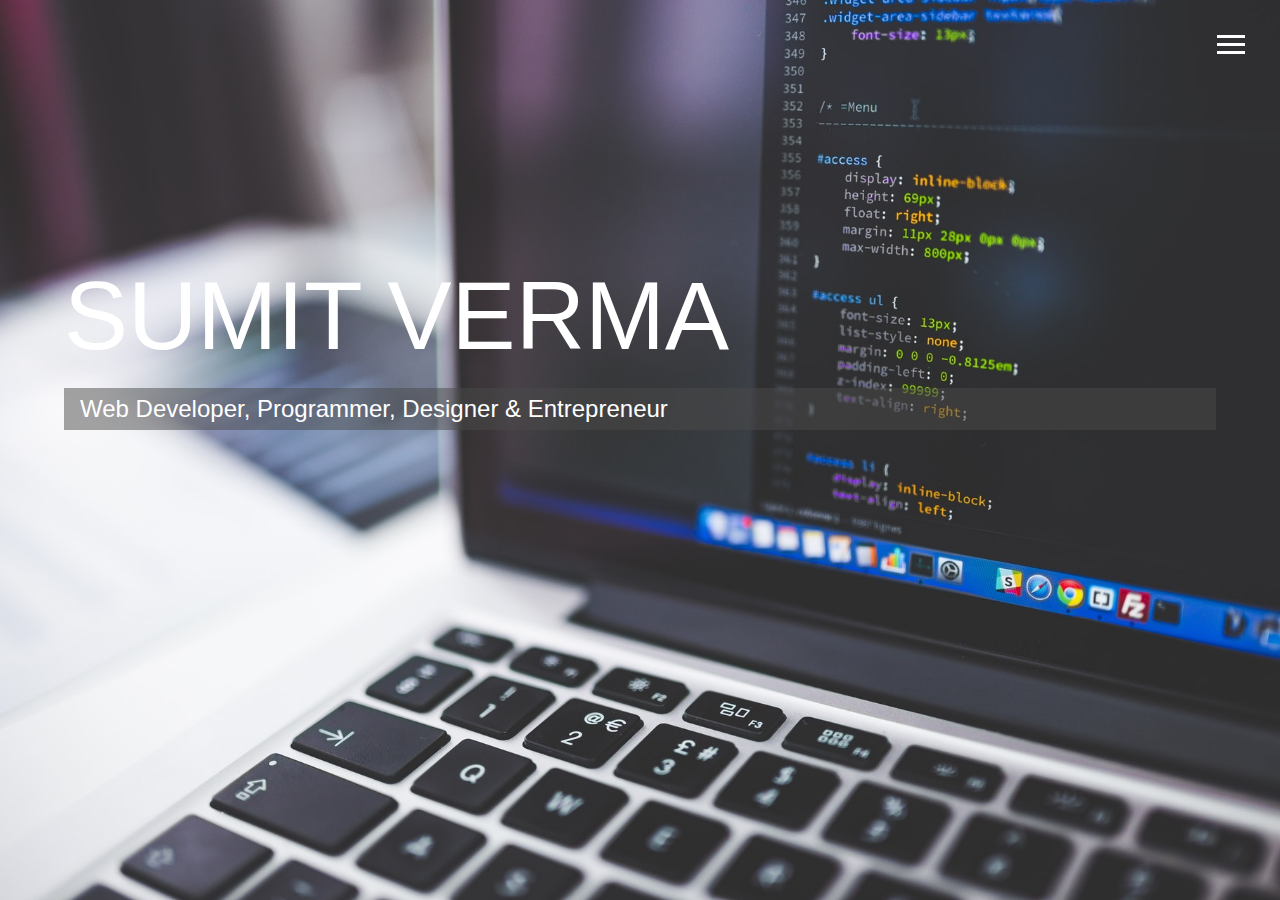
<file: index.html>
<!DOCTYPE html>
<html lang="en">

<head>
  <meta charset="UTF-8">
  <meta name="viewport" content="width=device-width, initial-scale=1.0">
  <meta http-equiv="X-UA-Compatible" content="ie=edge">
  <link rel="stylesheet" href="https://use.fontawesome.com/releases/v5.2.0/css/all.css" integrity="sha384-hWVjflwFxL6sNzntih27bfxkr27PmbbK/iSvJ+a4+0owXq79v+lsFkW54bOGbiDQ"
    crossorigin="anonymous">

  <link rel="stylesheet" href="css/main.css">
  <title>Welcome To My Portfolio</title>
</head>

<body id="bg-img">
  <header>
    <div class="menu-btn">
      <div class="btn-line"></div>
      <div class="btn-line"></div>
      <div class="btn-line"></div>
    </div>

    <nav class="menu">
      <div class="menu-branding">
        <div class="portrait"></div>
      </div>
      <ul class="menu-nav">
        <li class="nav-item current">
          <a href="index.html" class="nav-link">
            Home
          </a>
        </li>
        <li class="nav-item">
          <a href="about.html" class="nav-link">
            About Me
          </a>
        </li>
        <li class="nav-item">
          <a href="work.html" class="nav-link">
            My Work
          </a>
        </li>
        <li class="nav-item">
          <a href="contact.html" class="nav-link">
            How To Reach Me
          </a>
        </li>
      </ul>
    </nav>
  </header>

  <main id="home">
    <h1 class="lg-heading">
      SUMIT VERMA 
      <!-- <span class="text-secondary"></span> -->
    </h1>
    <h2 class="sm-heading">
      Web Developer, Programmer, Designer & Entrepreneur
    </h2>
    <div class="icons">
      <a href="#!">
        <i class="fab fa-twitter fa-2x"></i>
      </a>
      <a href="#!">
        <i class="fab fa-facebook fa-2x"></i>
      </a>
      <a href="#!">
        <i class="fab fa-linkedin fa-2x"></i>
      </a>
      <a href="#!">
        <i class="fab fa-github fa-2x"></i>
      </a>
    </div>
  </main>

  <script src="js/main.js"></script>
</body>

</html>
</file>
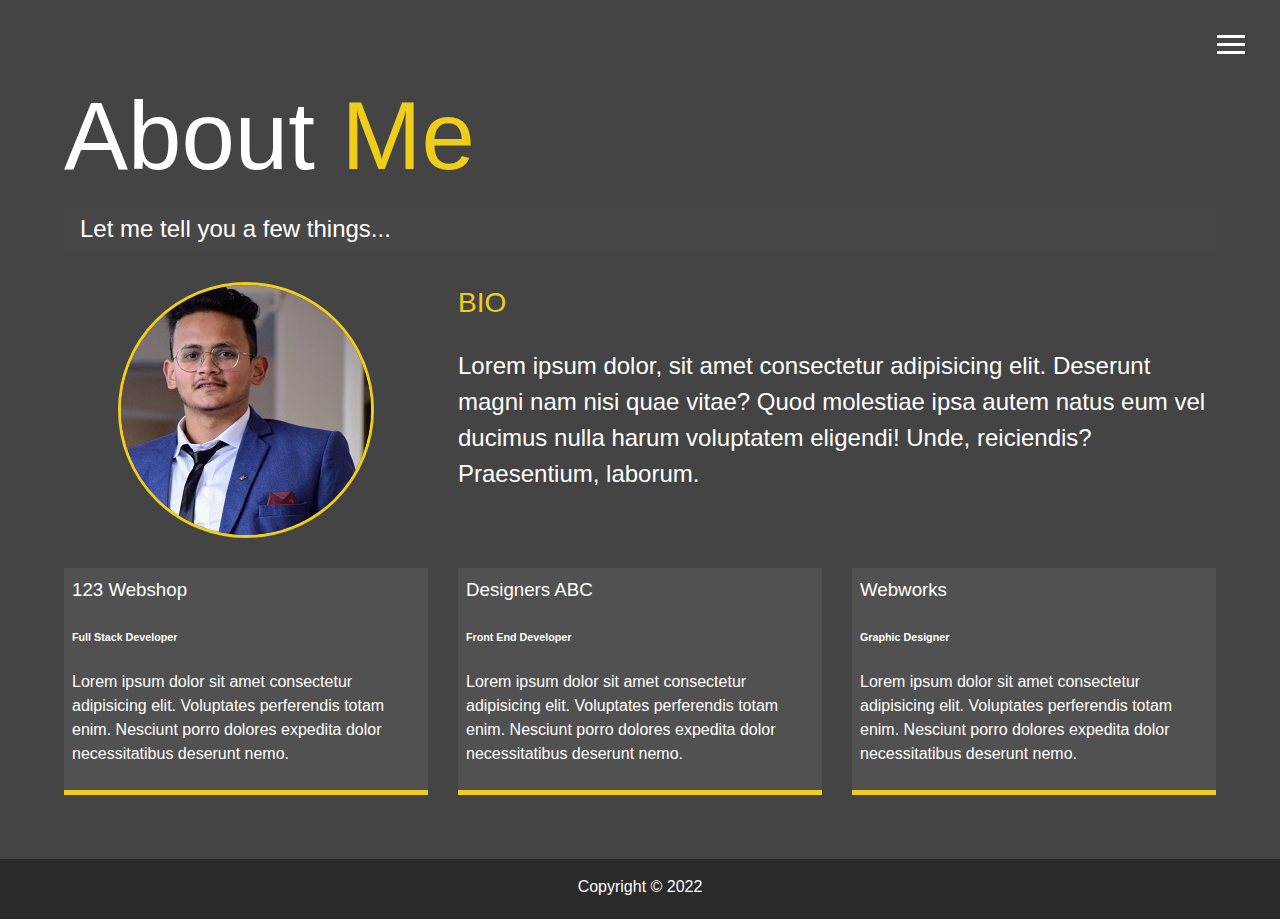
<file: about.html>
<!DOCTYPE html>
<html lang="en">

<head>
  <meta charset="UTF-8">
  <meta name="viewport" content="width=device-width, initial-scale=1.0">
  <meta http-equiv="X-UA-Compatible" content="ie=edge">
  <link rel="stylesheet" href="https://use.fontawesome.com/releases/v5.2.0/css/all.css" integrity="sha384-hWVjflwFxL6sNzntih27bfxkr27PmbbK/iSvJ+a4+0owXq79v+lsFkW54bOGbiDQ"
    crossorigin="anonymous">

  <link rel="stylesheet" href="css/main.css">
  <title>About Me</title>
</head>

<body>
  <header>
    <div class="menu-btn">
      <div class="btn-line"></div>
      <div class="btn-line"></div>
      <div class="btn-line"></div>
    </div>

    <nav class="menu">
      <div class="menu-branding">
        <div class="portrait"></div>
      </div>
      <ul class="menu-nav">
        <li class="nav-item">
          <a href="index.html" class="nav-link">
            Home
          </a>
        </li>
        <li class="nav-item current">
          <a href="about.html" class="nav-link">
            About Me
          </a>
        </li>
        <li class="nav-item">
          <a href="work.html" class="nav-link">
            My Work
          </a>
        </li>
        <li class="nav-item">
          <a href="contact.html" class="nav-link">
            How To Reach Me
          </a>
        </li>
      </ul>
    </nav>
  </header>

  <main id="about">
    <h1 class="lg-heading">
      About
      <span class="text-secondary">Me</span>
    </h1>
    <h2 class="sm-heading">
      Let me tell you a few things...
    </h2>
    <div class="about-info">
      <img src="img/portrait.jpeg" alt="John Doe" class="bio-image">

      <div class="bio">
        <h3 class="text-secondary">BIO</h3>
        <p>Lorem ipsum dolor, sit amet consectetur adipisicing elit. Deserunt magni nam nisi quae vitae? Quod molestiae ipsa
          autem natus eum vel ducimus nulla harum voluptatem eligendi! Unde, reiciendis? Praesentium, laborum.</p>
      </div>

      <div class="job job-1">
        <h3>123 Webshop</h3>
        <h6>Full Stack Developer</h6>
        <p>Lorem ipsum dolor sit amet consectetur adipisicing elit. Voluptates perferendis totam enim. Nesciunt porro dolores
          expedita dolor necessitatibus deserunt nemo.</p>
      </div>

      <div class="job job-2">
        <h3>Designers ABC</h3>
        <h6>Front End Developer</h6>
        <p>Lorem ipsum dolor sit amet consectetur adipisicing elit. Voluptates perferendis totam enim. Nesciunt porro dolores
          expedita dolor necessitatibus deserunt nemo.</p>
      </div>

      <div class="job job-3">
        <h3>Webworks</h3>
        <h6>Graphic Designer</h6>
        <p>Lorem ipsum dolor sit amet consectetur adipisicing elit. Voluptates perferendis totam enim. Nesciunt porro dolores
          expedita dolor necessitatibus deserunt nemo.</p>
      </div>
    </div>
  </main>

  <footer id="main-footer">
    Copyright &copy; 2022
  </footer>

  <script src="js/main.js"></script>
</body>

</html>
</file>
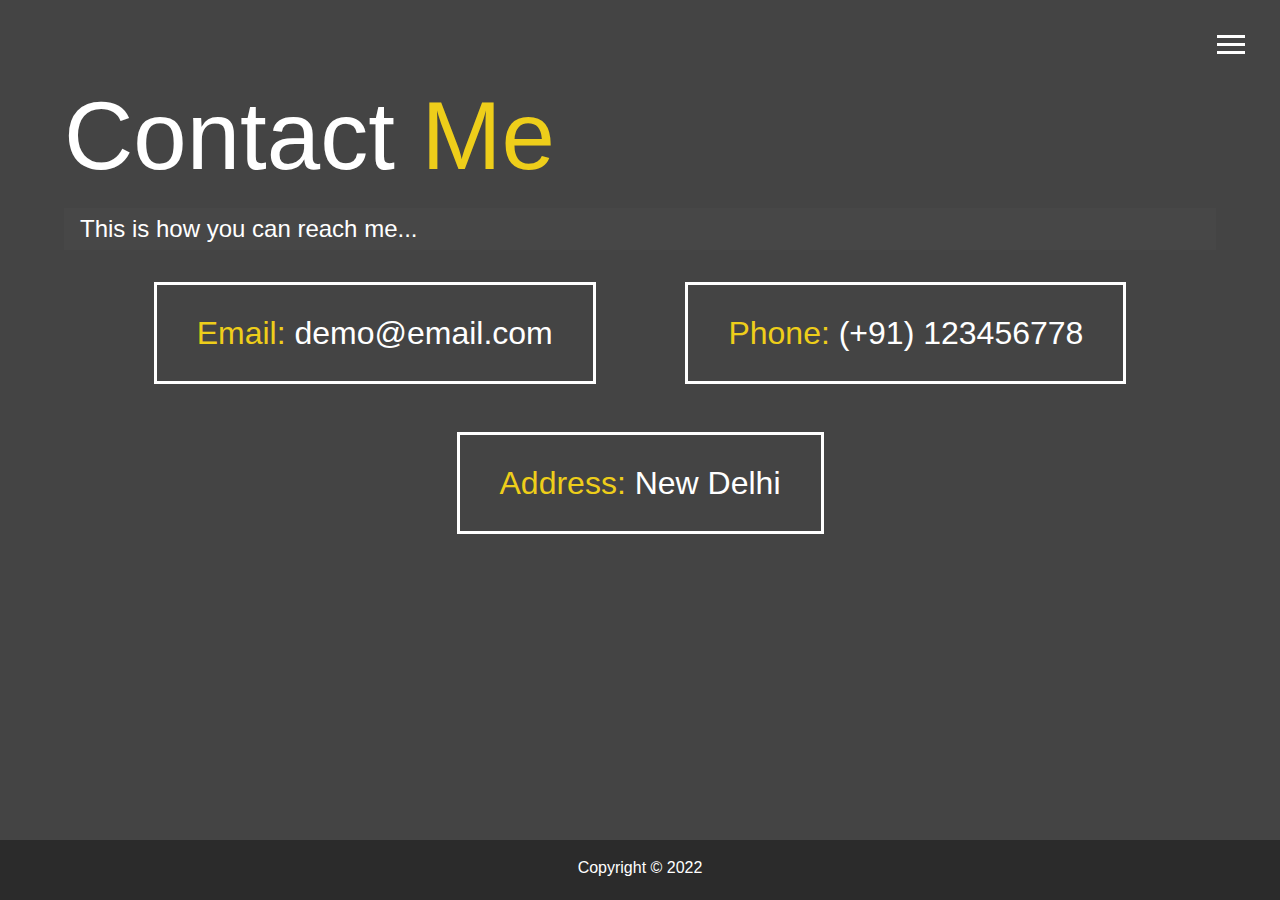
<file: contact.html>
<!DOCTYPE html>
<html lang="en">

<head>
  <meta charset="UTF-8">
  <meta name="viewport" content="width=device-width, initial-scale=1.0">
  <meta http-equiv="X-UA-Compatible" content="ie=edge">
  <link rel="stylesheet" href="https://use.fontawesome.com/releases/v5.2.0/css/all.css" integrity="sha384-hWVjflwFxL6sNzntih27bfxkr27PmbbK/iSvJ+a4+0owXq79v+lsFkW54bOGbiDQ"
    crossorigin="anonymous">

  <link rel="stylesheet" href="css/main.css">
  <title>Contact Me</title>
</head>

<body>
  <header>
    <div class="menu-btn">
      <div class="btn-line"></div>
      <div class="btn-line"></div>
      <div class="btn-line"></div>
    </div>

    <nav class="menu">
      <div class="menu-branding">
        <div class="portrait"></div>
      </div>
      <ul class="menu-nav">
        <li class="nav-item">
          <a href="index.html" class="nav-link">
            Home
          </a>
        </li>
        <li class="nav-item">
          <a href="about.html" class="nav-link">
            About Me
          </a>
        </li>
        <li class="nav-item">
          <a href="work.html" class="nav-link">
            My Work
          </a>
        </li>
        <li class="nav-item current">
          <a href="contact.html" class="nav-link">
            How To Reach Me
          </a>
        </li>
      </ul>
    </nav>
  </header>

  <main id="contact">
    <h1 class="lg-heading">
      Contact
      <span class="text-secondary">Me</span>
    </h1>
    <h2 class="sm-heading">
      This is how you can reach me...
    </h2>
    <div class="boxes">
      <div>
        <span class="text-secondary">Email: </span> demo@email.com
      </div>
      <div>
        <span class="text-secondary">Phone: </span> (+91) 123456778
      </div>
      <div>
        <span class="text-secondary">Address: </span> New Delhi 
      </div>
    </div>
  </main>

  <footer id="main-footer">
    Copyright &copy; 2022
  </footer>

  <script src="js/main.js"></script>
</body>

</html>
</file>
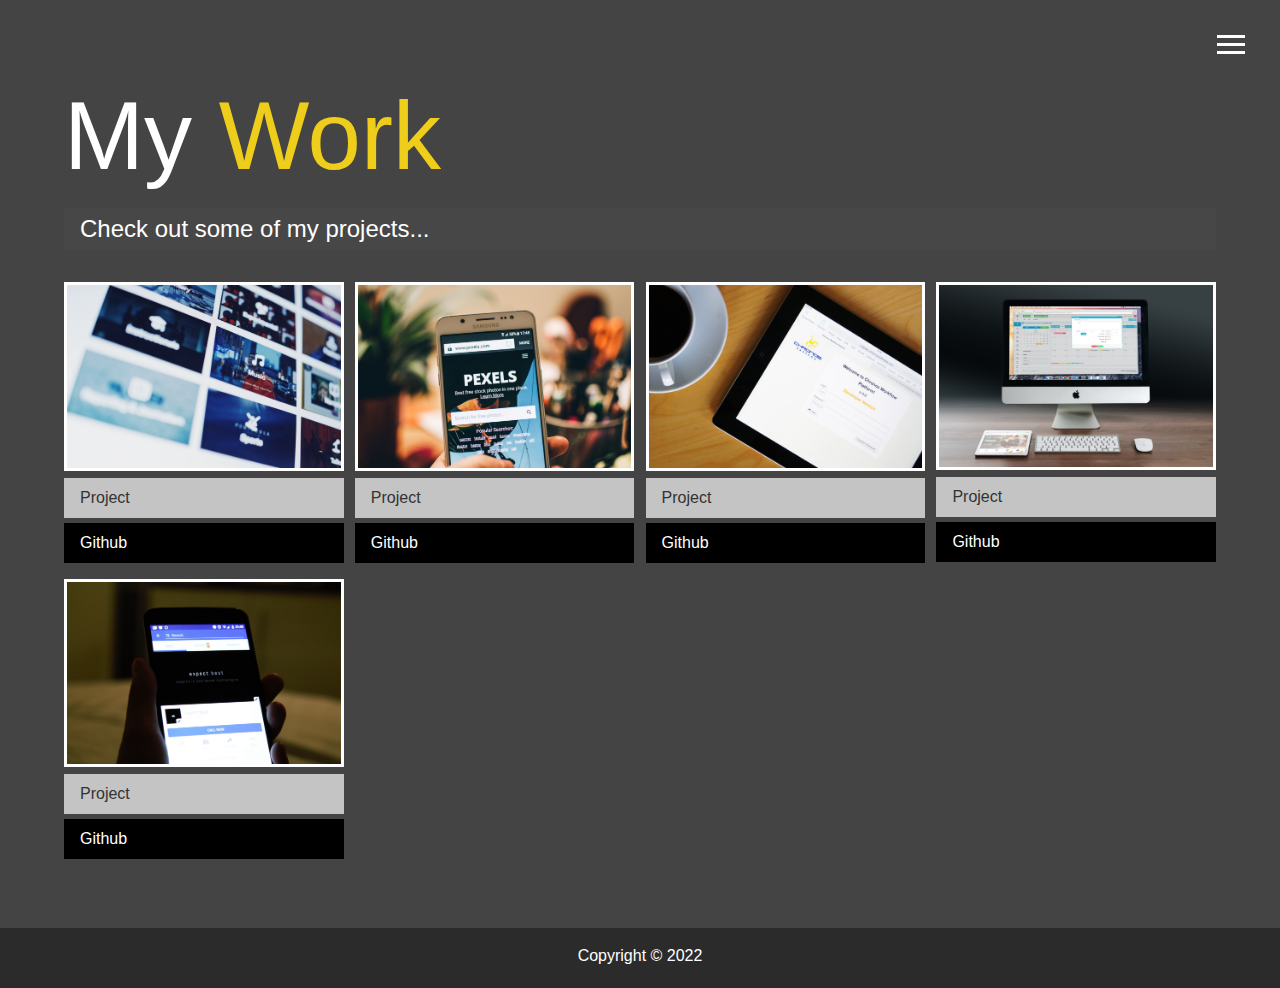
<file: work.html>
<!DOCTYPE html>
<html lang="en">

<head>
  <meta charset="UTF-8">
  <meta name="viewport" content="width=device-width, initial-scale=1.0">
  <meta http-equiv="X-UA-Compatible" content="ie=edge">
  <link rel="stylesheet" href="https://use.fontawesome.com/releases/v5.2.0/css/all.css" integrity="sha384-hWVjflwFxL6sNzntih27bfxkr27PmbbK/iSvJ+a4+0owXq79v+lsFkW54bOGbiDQ"
    crossorigin="anonymous">

  <link rel="stylesheet" href="css/main.css">
  <title>View My Work</title>
</head>

<body>
  <header>
    <div class="menu-btn">
      <div class="btn-line"></div>
      <div class="btn-line"></div>
      <div class="btn-line"></div>
    </div>

    <nav class="menu">
      <div class="menu-branding">
        <div class="portrait"></div>
      </div>
      <ul class="menu-nav">
        <li class="nav-item">
          <a href="index.html" class="nav-link">
            Home
          </a>
        </li>
        <li class="nav-item">
          <a href="about.html" class="nav-link">
            About Me
          </a>
        </li>
        <li class="nav-item current">
          <a href="work.html" class="nav-link">
            My Work
          </a>
        </li>
        <li class="nav-item">
          <a href="contact.html" class="nav-link">
            How To Reach Me
          </a>
        </li>
      </ul>
    </nav>
  </header>

  <main id="work">
    <h1 class="lg-heading">
      My
      <span class="text-secondary">Work</span>
    </h1>
    <h2 class="sm-heading">
      Check out some of my projects...
    </h2>
    <div class="projects">
      <div class="item">
        <a href="#!">
          <img src="img/projects/project1.jpg" alt="Project">
        </a>
        <a href="#" class="btn-light">
          <i class="fas fa-eye"></i> Project
        </a>
        <a href="#" class="btn-dark">
          <i class="fab fa-github"></i> Github
        </a>
      </div>
      <div class="item">
        <a href="#!">
          <img src="img/projects/project2.jpg" alt="Project">
        </a>
        <a href="#" class="btn-light">
          <i class="fas fa-eye"></i> Project
        </a>
        <a href="#" class="btn-dark">
          <i class="fab fa-github"></i> Github
        </a>
      </div>
      <div class="item">
        <a href="#!">
          <img src="img/projects/project3.jpg" alt="Project">
        </a>
        <a href="#" class="btn-light">
          <i class="fas fa-eye"></i> Project
        </a>
        <a href="#" class="btn-dark">
          <i class="fab fa-github"></i> Github
        </a>
      </div>
      <div class="item">
        <a href="#!">
          <img src="img/projects/project4.jpg" alt="Project">
        </a>
        <a href="#" class="btn-light">
          <i class="fas fa-eye"></i> Project
        </a>
        <a href="#" class="btn-dark">
          <i class="fab fa-github"></i> Github
        </a>
      </div>
      <div class="item">
        <a href="#!">
          <img src="img/projects/project5.jpg" alt="Project">
        </a>
        <a href="#" class="btn-light">
          <i class="fas fa-eye"></i> Project
        </a>
        <a href="#" class="btn-dark">
          <i class="fab fa-github"></i> Github
        </a>
      </div>
    </div>
  </main>

  <footer id="main-footer">
    Copyright &copy; 2022
  </footer>

  <script src="js/main.js"></script>
</body>

</html>
</file>
<file: css/main.css>
.menu-btn {
    position: absolute;
    z-index: 3;
    right: 35px;
    top: 35px;
    cursor: pointer;
    transition: all 0.5s ease-out; }
    .menu-btn .btn-line {
      width: 28px;
      height: 3px;
      margin: 0 0 5px 0;
      background: #fff;
      transition: all 0.5s ease-out; }
    .menu-btn.close {
      transform: rotate(180deg); }
      .menu-btn.close .btn-line:nth-child(1) {
        transform: rotate(45deg) translate(5px, 5px); }
      .menu-btn.close .btn-line:nth-child(2) {
        opacity: 0; }
      .menu-btn.close .btn-line:nth-child(3) {
        transform: rotate(-45deg) translate(7px, -6px); }
  
  .menu {
    position: fixed;
    top: 0;
    width: 100%;
    opacity: 0.9;
    visibility: hidden; }
    .menu.show {
      visibility: visible; }
    .menu-branding, .menu-nav {
      display: flex;
      flex-flow: column wrap;
      align-items: center;
      justify-content: center;
      float: left;
      width: 50%;
      height: 100vh;
      overflow: hidden; }
    .menu-nav {
      margin: 0;
      padding: 0;
      background: #373737;
      list-style: none;
      transform: translate3d(0, -100%, 0);
      transition: all 0.5s ease-out; }
      .menu-nav.show {
        transform: translate3d(0, 0, 0); }
    .menu-branding {
      background: #444;
      transform: translate3d(0, 100%, 0);
      transition: all 0.5s ease-out; }
      .menu-branding.show {
        transform: translate3d(0, 0, 0); }
      .menu-branding .portrait {
        width: 250px;
        height: 250px;
        background: url("../img/portrait.jpeg");
        border-radius: 50%;
        border: solid 3px #eece1a; }
    .menu .nav-item {
      transform: translate3d(600px, 0, 0);
      transition: all 0.5s ease-out; }
      .menu .nav-item.show {
        transform: translate3d(0, 0, 0); }
      .menu .nav-item.current > a {
        color: #eece1a; }
    .menu .nav-link {
      display: inline-block;
      position: relative;
      font-size: 40px;
      text-transform: uppercase;
      padding: 1rem 0;
      font-weight: 300;
      color: #fff;
      text-decoration: none;
      transition: all 0.5s ease-out; }
      .menu .nav-link:hover {
        color: chartreuse;
          transform: scale(1.25)
  }
  
  .nav-item:nth-child(1) {
    transition-delay: 0.1s; }
  
  .nav-item:nth-child(2) {
    transition-delay: 0.2s; }
  
  .nav-item:nth-child(3) {
    transition-delay: 0.3s; }
  
  .nav-item:nth-child(4) {
    transition-delay: 0.4s; }
  
  * {
    box-sizing: border-box; }
  
  body {
    background: #444;
    color: #fff;
    height: 100%;
    margin: 0;
    font-family: 'Segoe UI', Tahoma, Geneva, Verdana, sans-serif;
    line-height: 1.5; }
    body#bg-img {
      background: url(../img/background.jpg);
      background: rgba(68, 68, 68, 0.9), url(../img/background.jpg);
      background-attachment: fixed;
      background-size: cover; } 
  
  h1,
  h2,
  h3 {
    margin: 0;
    font-weight: 400; }
    h1.lg-heading,
    h2.lg-heading,
    h3.lg-heading {
      font-size: 6rem; }
    h1.sm-heading,
    h2.sm-heading,
    h3.sm-heading {
      margin-bottom: 2rem;
      padding: 0.2rem 1rem;
      background: rgba(73, 73, 73, 0.5); }
  
  a {
    color: #fff;
    text-decoration: none; }
  
  header {
    position: fixed;
    z-index: 2;
    width: 100%; }
  
  .text-secondary {
    color: #eece1a; }
  
  main {
    padding: 4rem;
    min-height: calc(100vh - 60px); }
    main .icons {
      margin-top: 1rem; }
      main .icons a {
        padding: 0.4rem; }
        main .icons a:hover {
          color: #eece1a;
          transition: all 0.5s ease-out; }
    main#home {
      overflow: hidden; }
      main#home h1 {
        margin-top: 20vh; }
  
  .about-info {
    display: grid;
    grid-gap: 30px;
    grid-template-areas: 'bioimage bio bio' 'job1 job2 job3';
    grid-template-columns: repeat(3, 1fr); }
    .about-info .bio-image {
      grid-area: bioimage;
      margin: auto;
      border-radius: 50%;
      border: #eece1a 3px solid; }
    .about-info .bio {
      grid-area: bio;
      font-size: 1.5rem; }
    .about-info .job-1 {
      grid-area: job1; }
    .about-info .job-2 {
      grid-area: job2; }
    .about-info .job-3 {
      grid-area: job3; }
    .about-info .job {
      background: #515151;
      padding: 0.5rem;
      border-bottom: #eece1a 5px solid; }
  
  .projects {
    display: grid;
    grid-gap: 0.7rem;
    grid-template-columns: repeat(3, 1fr); }
    .projects img {
      width: 100%;
      border: 3px #fff solid; }
      .projects img:hover {
        opacity: 0.5;
        border-color: #eece1a;
        transition: all 0.5s ease-out; }
  
  .boxes {
    display: flex;
    flex-wrap: wrap;
    justify-content: space-evenly;
    align-items: center;
    margin-top: 1rem; }
    .boxes div {
      font-size: 2rem;
      border: 3px #fff solid;
      padding: 1.5rem 2.5rem;
      margin-bottom: 3rem;
      transition: all 0.5s ease-out; }
      .boxes div:hover {
        padding: 0.5rem 1.5rem;
        background: #eece1a;
        color: #000; }
        .boxes div:hover span {
          color: #000; }
  
  .btn, .btn-dark, .btn-light {
    display: block;
    padding: 0.5rem 1rem;
    border: 0;
    margin-bottom: 0.3rem; }
    .btn:hover, .btn-dark:hover, .btn-light:hover {
      background: #eece1a;
      color: #000; }
  
  .btn-dark {
    background: black;
    color: #fff; }
  
  .btn-light {
    background: #c4c4c4;
    color: #333; }
  
  #main-footer {
    text-align: center;
    padding: 1rem;
    background: #2b2b2b;
    color: #fff;
    height: 60px; }
  
  @media screen and (min-width: 1171px) {
    .projects {
      grid-template-columns: repeat(4, 1fr); } }
  
  @media screen and (min-width: 769px) and (max-width: 1170px) {
    .projects {
      grid-template-columns: repeat(3, 1fr); } }
  
  @media screen and (max-width: 768px) {
    main {
      align-items: center;
      text-align: center; }
      main .lg-heading {
        line-height: 1;
        margin-bottom: 1rem; }
    ul.menu-nav,
    div.menu-branding {
      float: none;
      width: 100%;
      min-height: 0; }
      ul.menu-nav.show,
      div.menu-branding.show {
        transform: translate3d(0, 0, 0); }
    .menu-nav {
      height: 75vh;
      transform: translate3d(-100%, 0, 0);
      font-size: 24px; }
    .menu-branding {
      height: 25vh;
      transform: translate3d(100%, 0, 0); }
      .menu-branding .portrait {
        background: url("../img/portrait_small.jpeg");
        width: 150px;
        height: 150px; }
    .about-info {
      grid-template-areas: 'bioimage' 'bio' 'job1' 'job2' 'job3';
      grid-template-columns: 1fr; }
    .projects {
      grid-template-columns: repeat(2, 1fr); } }
  
  @media screen and (max-width: 500px) {
    main {
      padding: 2rem; }
      main #home h1 {
        margin-top: 10vh; }
      main .lg-heading {
        margin-top: 1rem;
        font-size: 5rem; }
    .projects {
      grid-template-columns: 1fr; } }
</file>
